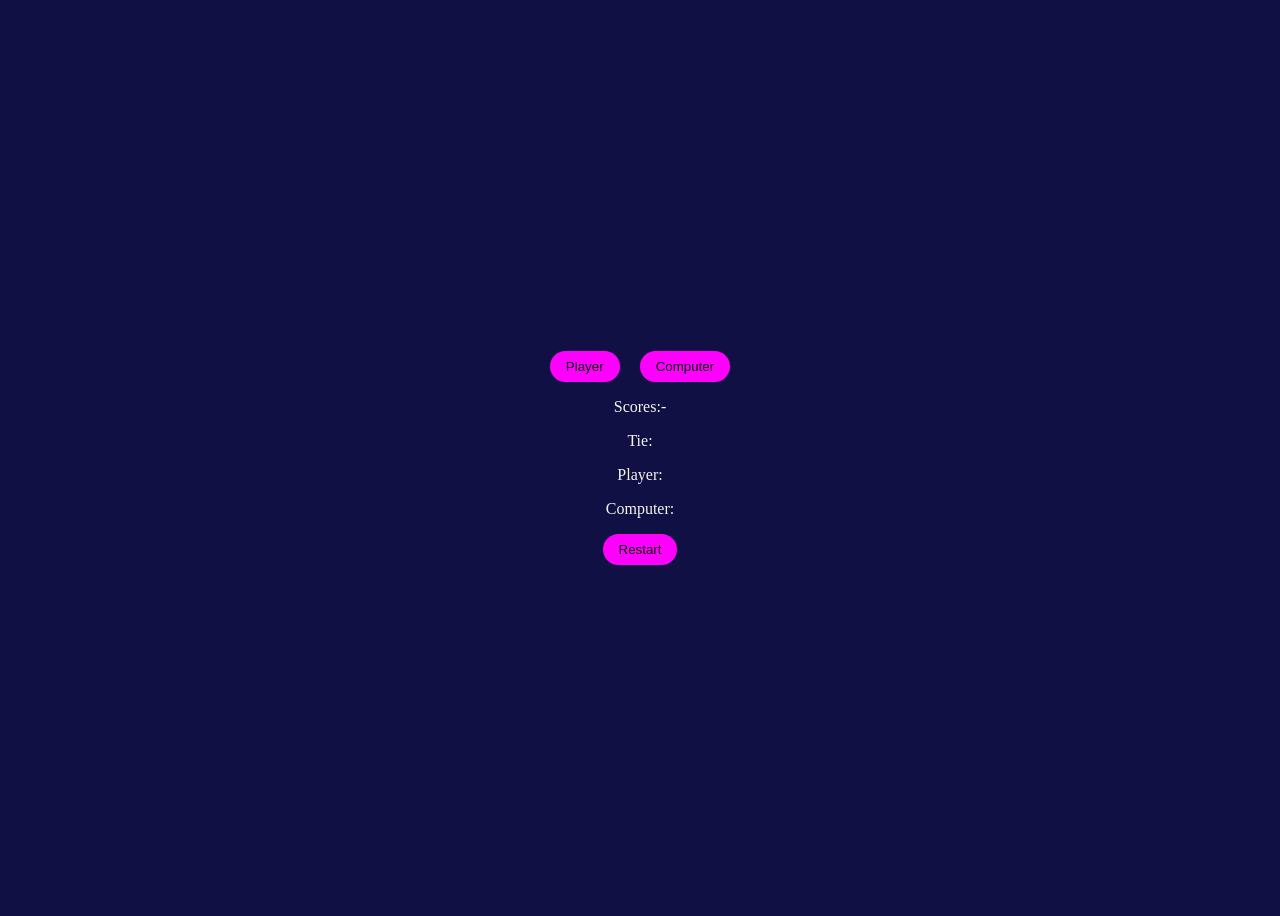
<file: coinFlipGame/index.html>
<!doctype html>
<html lang="en">
  <head>
    <meta charset="UTF-8" />
    <meta name="viewport" content="width=device-width, initial-scale=1.0" />
    <title>Coin Flip Game</title>
    <link rel="stylesheet" href="style.css" />
  </head>
  <body>
    <div class="game-container">
      <button class="player-move">Player</button>

      <button class="computer-move">Computer</button>

      <p class="result-para"></p>

      <div class="score-box">
        <p class="score-headline">Scores:-</p>

        <p class="tie-score">Tie:</p>

        <p class="player-score">Player:</p>

        <p class="computer-score">Computer:</p>
      </div>

      <button class="restart-btn">Restart</button>
    </div>

    <script src="index.js"></script>
  </body>
</html>
</file>
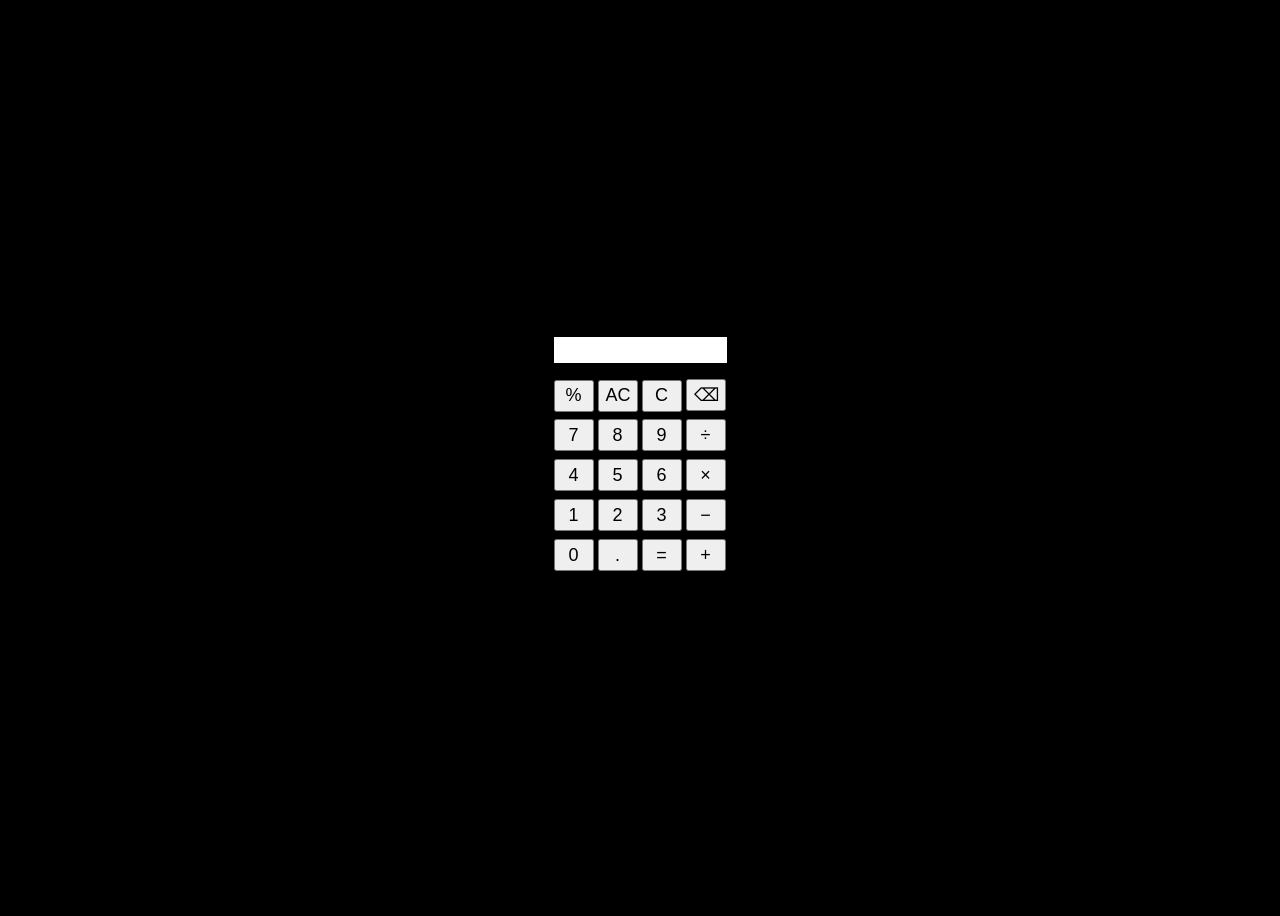
<file: Calculator/calculator.html>
<!doctype html>
<html lang="en">
  <head>
    <meta charset="UTF-8" />
    <meta name="viewport" content="width=device-width, initial-scale=1.0" />
    <title>Calculator</title>
    <link rel="stylesheet" href="calculator.css" />
  </head>
  <body>
    <div class="container">
      <input id="display" />

      <section class="row-one">
        <button>%</button>
        <button>AC</button>
        <button>C</button>
        <button>&#9003;</button> 
      </section>

      <section class="row-two">
        <button>7</button>
        <button>8</button>
        <button>9</button>
        <button>&divide;</button>
      </section>

      <section class="row-three">
        <button>4</button>
        <button>5</button>
        <button>6</button>
        <button>&times;</button>
      </section>

      <section class="row-four">
        <button>1</button>
        <button>2</button>
        <button>3</button>
        <button>&minus;</button>
      </section>

      <section class="row-five">
        <button>0</button>
        <button>.</button>
        <button>=</button>
        <button>+</button>
      </section>
    </div>

    <script src="calculator.js"></script>
  </body>
</html>
</file>
<file: coinFlipGame/style.css>
body {
  background-color: #101044;
  display: flex;
  flex-direction: row;
  justify-content: center;
  align-items: center;
  min-height: 100vh;
}

.game-container {
  text-align: center;
}

button {
  background-color: fuchsia;
  color: black;
  border: none;
  padding: 8px 16px;
  border-radius: 16px;
  cursor: pointer;
  transition: background-color 0.3s ease;
}

button:hover {
  background-color: rgb(247, 126, 247);
}

.player-move {
  margin-right: 16px;
}

p {
  color: whitesmoke;
}
</file>
<file: Calculator/calculator.css>
body {
  background-color: black;
  display: flex;
  justify-content: center;
  align-items: center;
  height: 100vh;
}

#display {
  height: 1.5rem;
  border: none;
  margin-bottom: 1rem;
}

section {
  height: 2.5rem;
  /* background-color: aqua; */
}

button {
  font-size: large;
  width: 2.5rem;
  height: 2rem;
}
</file>
